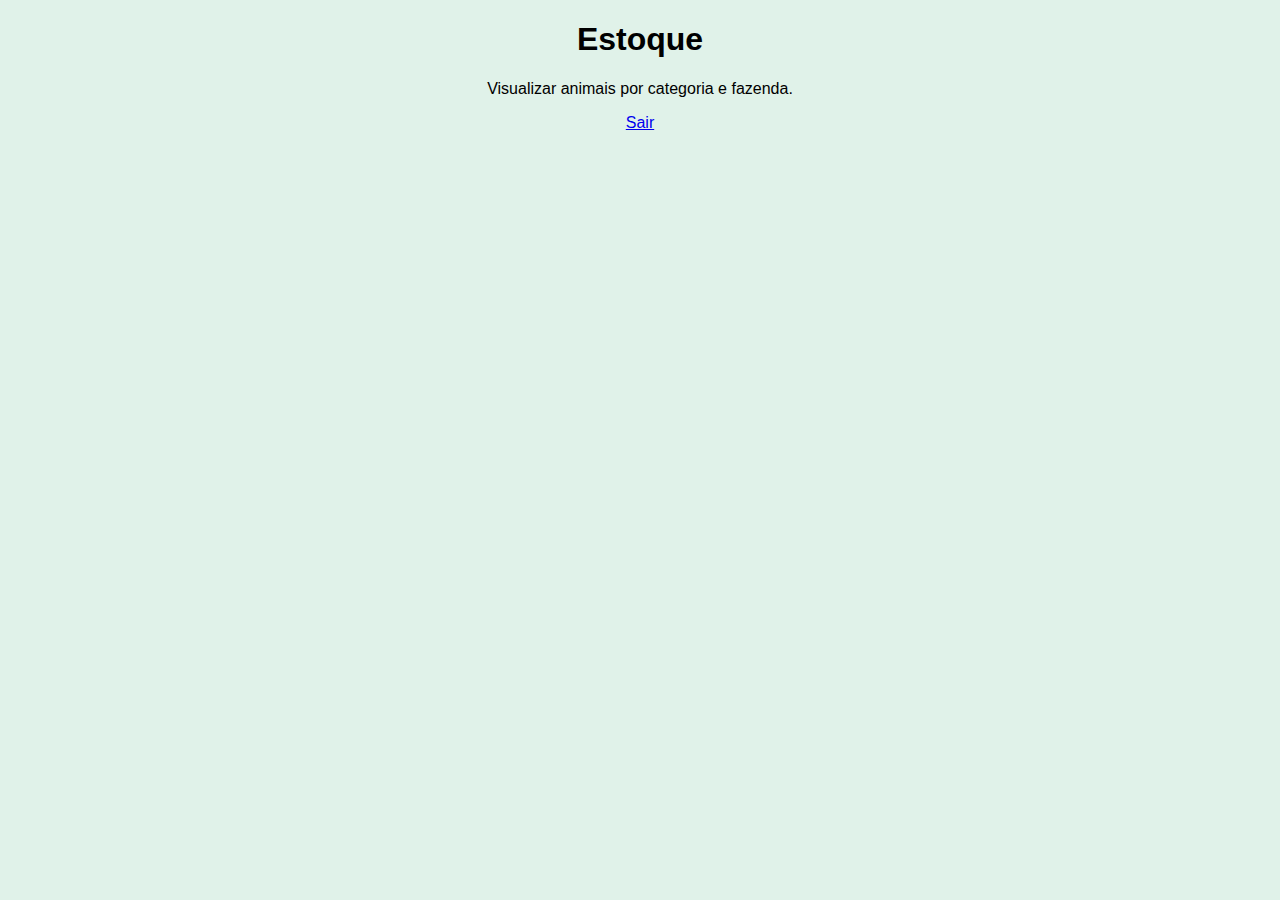
<file: estoque.html>
<!DOCTYPE html>
<html><head><title>Estoque</title><link rel="stylesheet" href="style.css"></head>
<body><h1>Estoque</h1><p>Visualizar animais por categoria e fazenda.</p><a href="index.html">Sair</a></body></html>
</file>
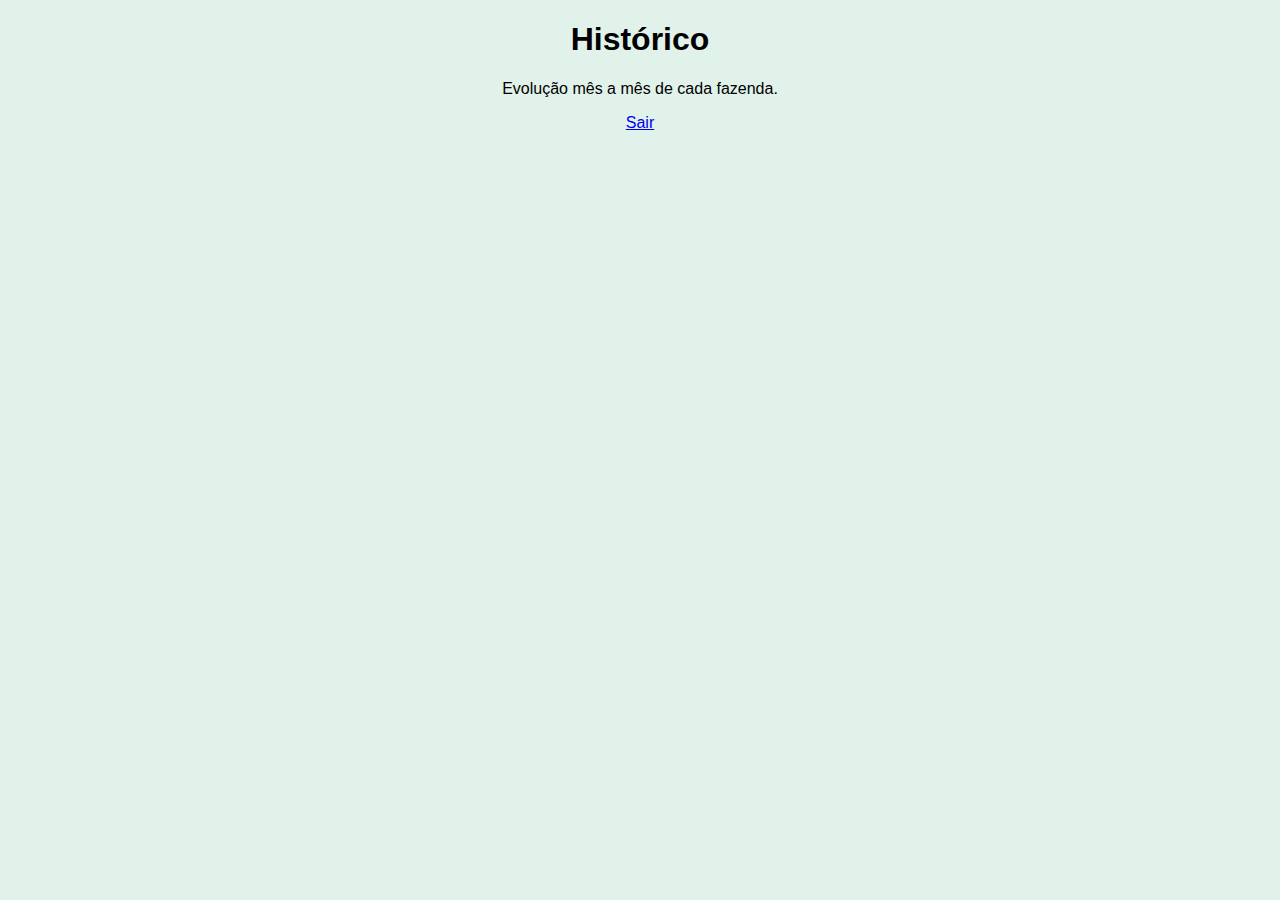
<file: historico.html>
<!DOCTYPE html>
<html><head><title>Histórico</title><link rel="stylesheet" href="style.css"></head>
<body><h1>Histórico</h1><p>Evolução mês a mês de cada fazenda.</p><a href="index.html">Sair</a></body></html>
</file>
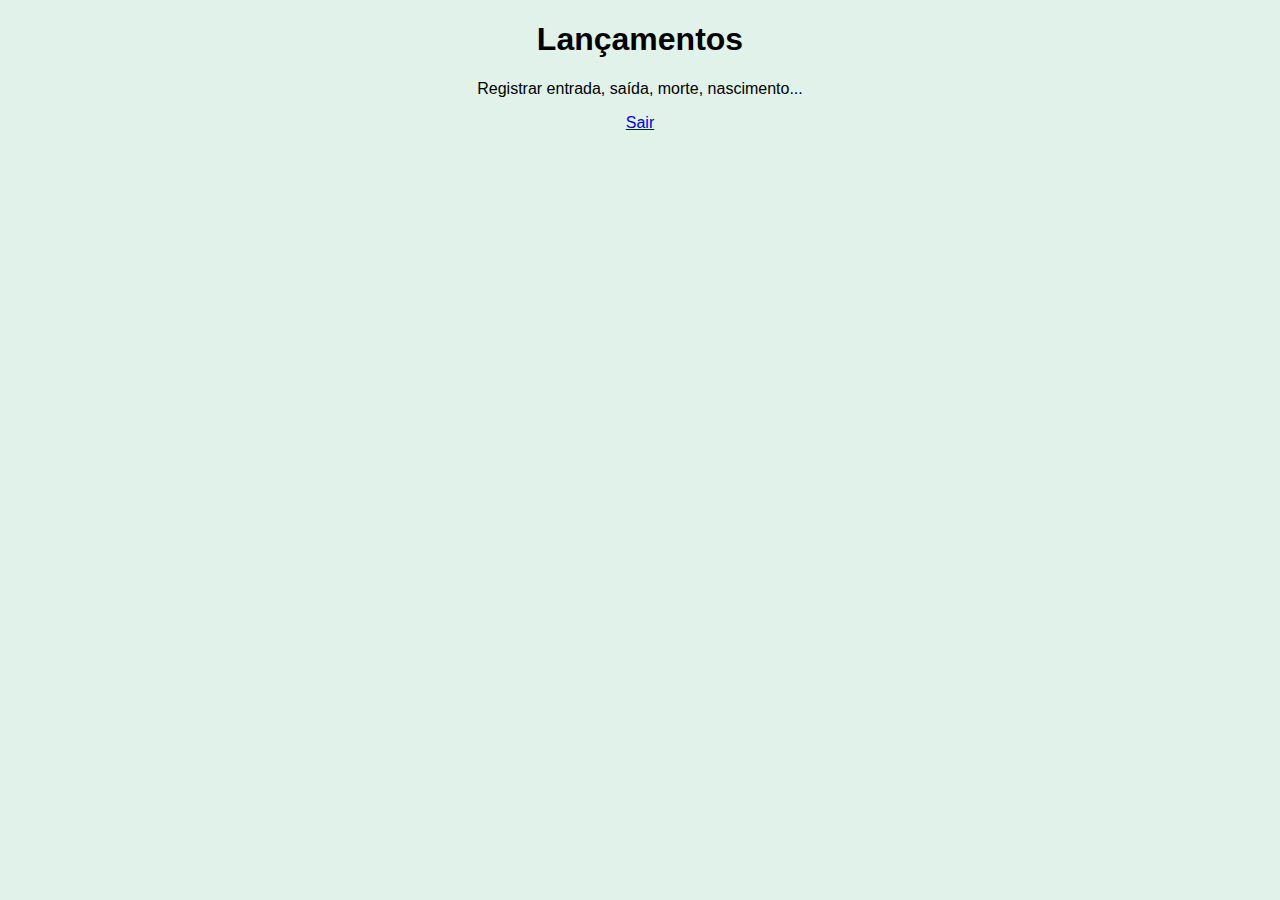
<file: lancamentos.html>
<!DOCTYPE html>
<html><head><title>Lançamentos</title><link rel="stylesheet" href="style.css"></head>
<body><h1>Lançamentos</h1><p>Registrar entrada, saída, morte, nascimento...</p><a href="index.html">Sair</a></body></html>
</file>
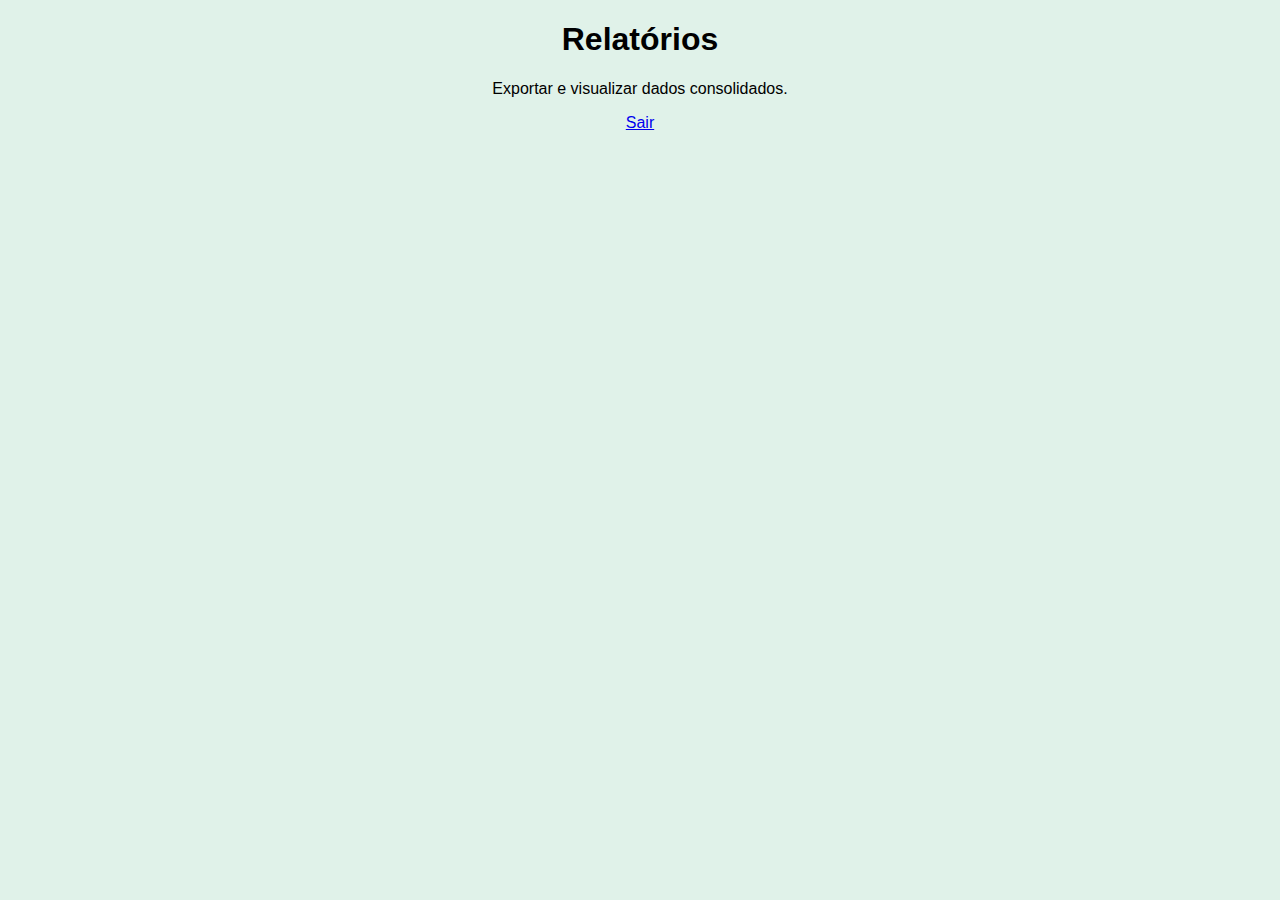
<file: relatorios.html>
<!DOCTYPE html>
<html><head><title>Relatórios</title><link rel="stylesheet" href="style.css"></head>
<body><h1>Relatórios</h1><p>Exportar e visualizar dados consolidados.</p><a href="index.html">Sair</a></body></html>
</file>
<file: style.css>
body {
  background: #e0f2e9;
  font-family: Arial, sans-serif;
  text-align: center;
}
.login-box, .painel {
  margin: 100px auto;
  width: 300px;
  padding: 20px;
  background: #fff;
  border-radius: 10px;
}
.logo {
  width: 100px;
}
</file>
